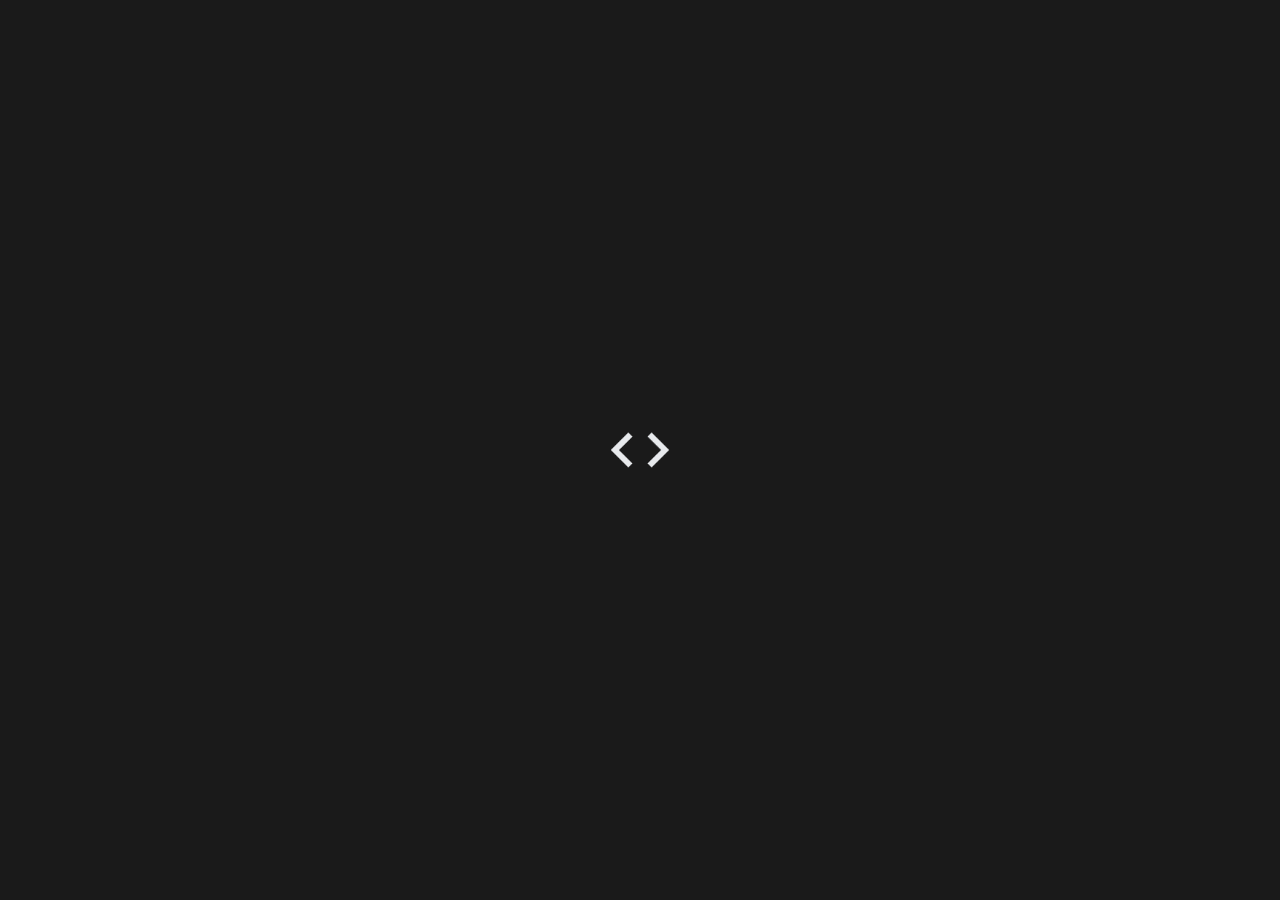
<file: index.html>
<!DOCTYPE html>
<html lang="en-US">

<head>
    <meta charset="UTF-8">
    <meta name="viewport" content="width=device-width, initial-scale=1.0">
    <meta name="keywords" content="HTML, CSS, JavaScript">
    <meta name="author" content="Gilmar Ferrari Filho">
    <meta property="og:title" content="Gilmar Ferrari Filho | Portfolio" />
    <meta property="og:description" content="Gilmar Ferrari Filho's portfolio" />
    <meta property="og:type" content="website" />
    <meta property="og:url" content="https://gilmarferrari.github.io/portfolio/" />
    <meta property="og:image" content="https://gilmarferrari.github.io/portfolio/assets/puzzle-alt.png" />
    <title>Gilmar Ferrari Filho | Profile</title>
    <link rel="stylesheet" type="text/css" href="styles.css">
    <link rel="stylesheet" type="text/css" href="root.css">
    <link rel="icon" href="assets/puzzle.png">
    <link rel="stylesheet" href="https://fonts.googleapis.com/icon?family=Material+Icons">
    <link href="https://fonts.googleapis.com/css2?family=Exo+2&display=swap" rel="stylesheet">
    <script type="text/javascript" src="https://ajax.googleapis.com/ajax/libs/jquery/2.1.3/jquery.min.js"></script>
    <script type="text/javascript" src="navigation.js"></script>
    <script src="navigation-bar/navigation-bar.js" defer></script>
</head>

<body>
    <div id="loading-container">
        <img class="loading-icon" src="assets/code.png">
    </div>
    <header>
        <navigation-bar></navigation-bar>
    </header>
    <main>
        <div id="main">
            <section id="profile">
                <label class="title">Gilmar Ferrari Filho</label>
                <label class="subtitle">Full-Stack Developer</label>
                <span class="bouncing-ball"></span>
            </section>
            <section id="about">
                <label class="title">Hey, I'm Gilmar!</label>
                <label class="subtitle">
                    I'm a full-stack developer based in south region of Brazil.
                </label>
                <br>
                <label class="content">
                    Aside from software development, I'm highly passionate about philosophy and literature.<br>
                    Is there anything better than drinking a cup of coffee while reading a great classic?
                </label>
            </section>
            <section id="beliefs">
                <label class="title">Developing a better future.</label>
                <label class="content">I believe that making a difference in the world doesn't require influence
                    or power; even the simplest act can trigger large-scale change.
                </label><br>
                <label class="content">To support this belief, and targeting the reduction of social privilege,
                    I've decided that all the projects I've developed and published in this portfolio will be free to
                    use.
                    In addition, their source code is available on my
                    <a href="https://github.com/gilmarferrari" target="_blank">GitHub</a>.
                </label>
            </section>
            <section id="more">
                <label class="title">Want to see more?
                </label><br>
                <a class="button" href="https://gilmarferrari.github.io/portfolio/projects">
                    <span>Check out my projects</span>
                    <span class="arrow material-icons">
                        chevron_right
                    </span>
                </a>
            </section>
        </div>
    </main>
</body>
</file>
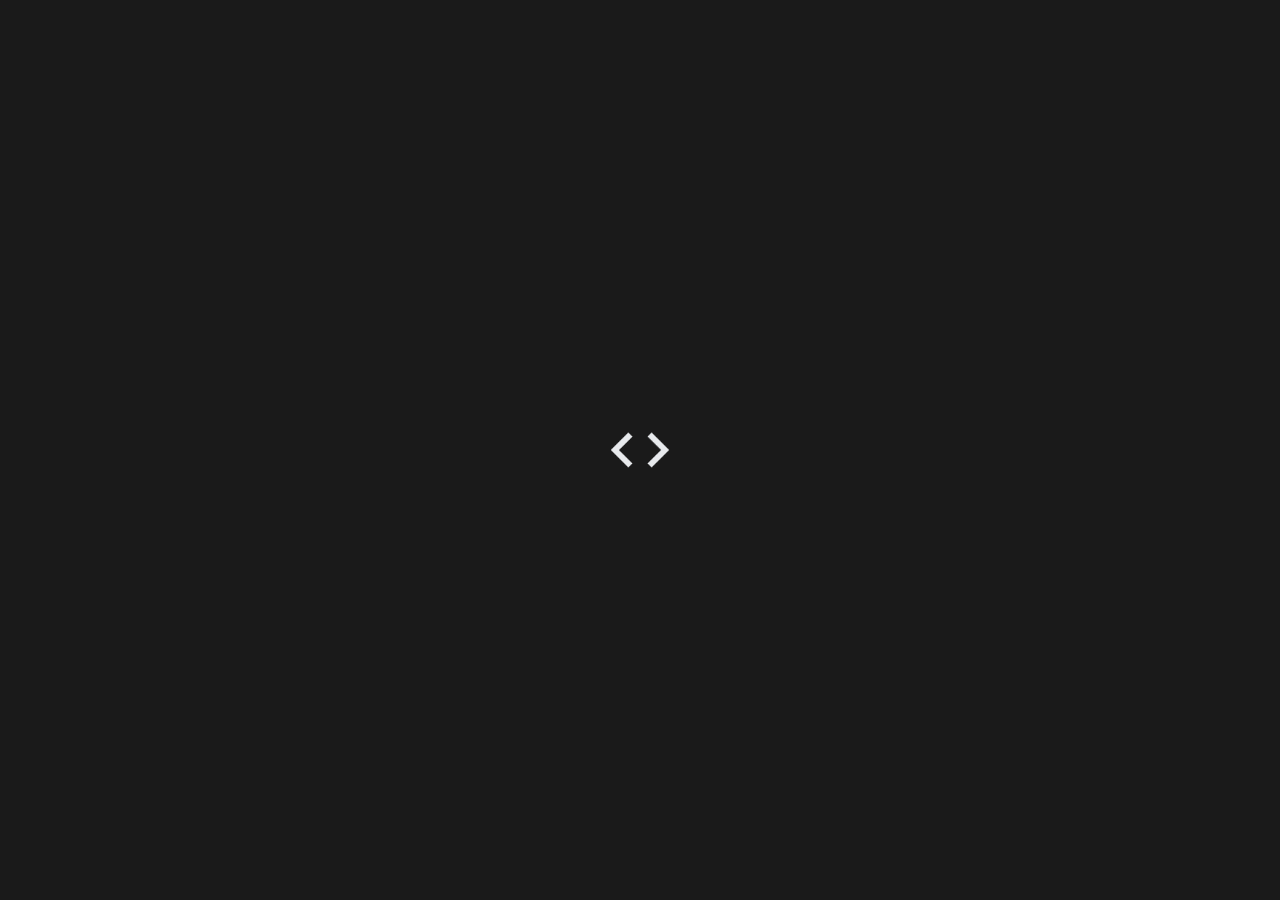
<file: contact/index.html>
<!DOCTYPE html>
<html lang="en-US">

<head>
    <meta charset="UTF-8">
    <meta name="viewport" content="width=device-width, initial-scale=1.0">
    <meta name="keywords" content="HTML, CSS, JavaScript">
    <meta name="author" content="Gilmar Ferrari Filho">
    <meta property="og:title" content="Gilmar Ferrari Filho | Portfolio" />
    <meta property="og:description" content="Gilmar Ferrari Filho's portfolio" />
    <meta property="og:type" content="website" />
    <meta property="og:url" content="https://gilmarferrari.github.io/portfolio/" />
    <meta property="og:image" content="https://gilmarferrari.github.io/portfolio/assets/puzzle-alt.png" />
    <title>Gilmar Ferrari Filho | Contact</title>
    <link rel="stylesheet" type="text/css" href="styles.css">
    <link rel="stylesheet" type="text/css" href="../root.css">
    <link rel="icon" href="../assets/puzzle.png">
    <link rel="stylesheet" href="https://fonts.googleapis.com/icon?family=Material+Icons">
    <link href="https://fonts.googleapis.com/css2?family=Exo+2&display=swap" rel="stylesheet">
    <script type="text/javascript" src="https://ajax.googleapis.com/ajax/libs/jquery/2.1.3/jquery.min.js"></script>
    <script type="text/javascript" src="../navigation.js"></script>
    <script src="../navigation-bar/navigation-bar.js" defer></script>
</head>

<body>
    <div id="loading-container">
        <img class="loading-icon" src="../assets/code.png">
    </div>
    <header>
        <navigation-bar></navigation-bar>
    </header>
    <main>
        <div id="main">
            <section id="contact">
                <label class="title">Let's get in touch!</label>
                <div class="button-row">
                    <a class="button" href="mailto:business.gilmarferrari@gmail.com" target="_blank">
                        <span>E-mail</span>
                        <span class="arrow material-icons">
                            chevron_right
                        </span>
                    </a>
                    <a class="button" href="https://github.com/gilmarferrari" target="_blank">
                        <span>GitHub</span>
                        <span class="arrow material-icons">
                            chevron_right
                        </span>
                    </a>
                </div>
                <span class="bouncing-ball"></span>
            </section>
        </div>
    </main>
</body>
</file>
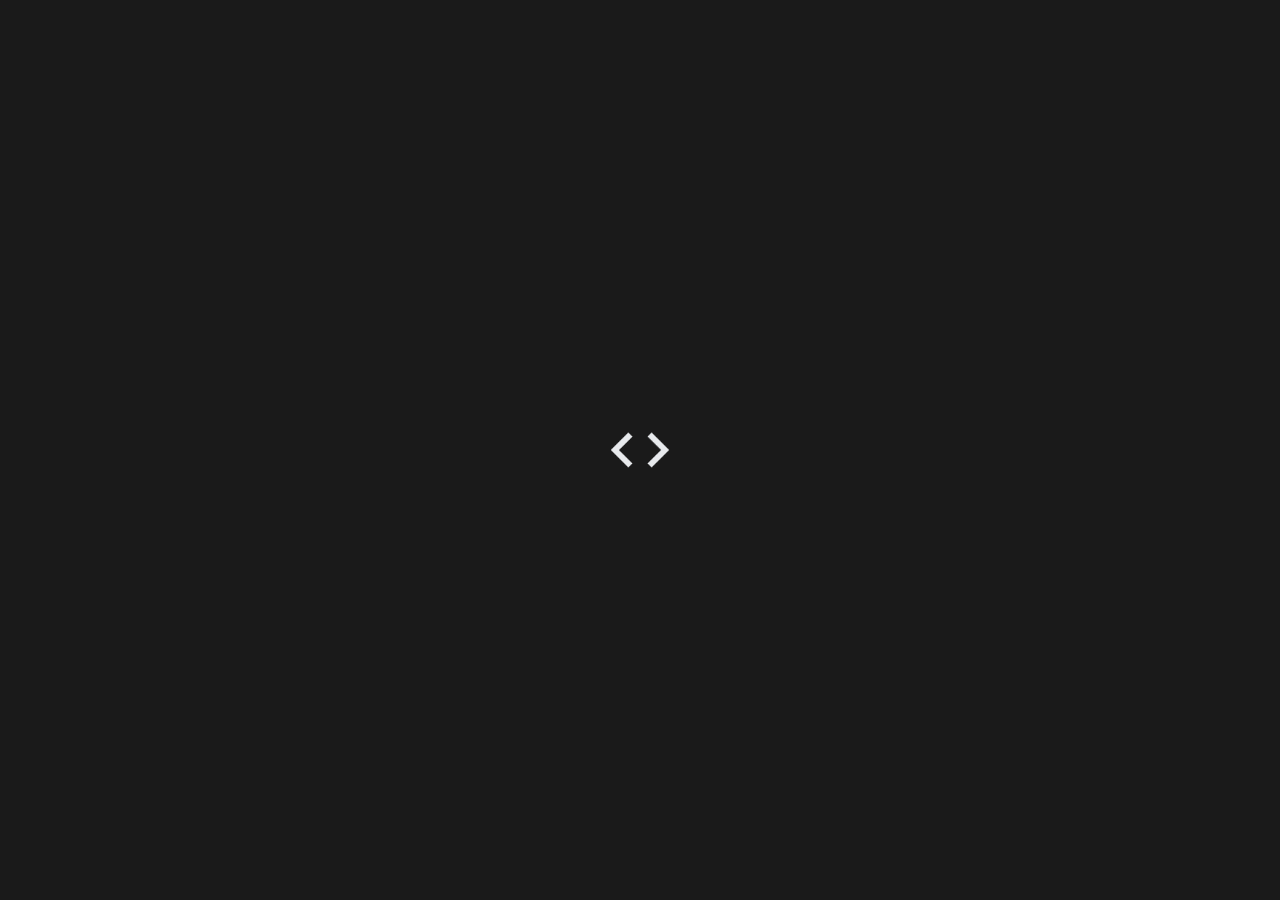
<file: projects/index.html>
<!DOCTYPE html>
<html lang="en-US">

<head>
    <meta charset="UTF-8">
    <meta name="viewport" content="width=device-width, initial-scale=1.0">
    <meta name="keywords" content="HTML, CSS, JavaScript">
    <meta name="author" content="Gilmar Ferrari Filho">
    <meta property="og:title" content="Gilmar Ferrari Filho | Portfolio" />
    <meta property="og:description" content="Gilmar Ferrari Filho's portfolio" />
    <meta property="og:type" content="website" />
    <meta property="og:url" content="https://gilmarferrari.github.io/portfolio/" />
    <meta property="og:image" content="https://gilmarferrari.github.io/portfolio/assets/puzzle-alt.png" />
    <title>Gilmar Ferrari Filho | Projects</title>
    <link rel="stylesheet" type="text/css" href="styles.css">
    <link rel="stylesheet" type="text/css" href="../root.css">
    <link rel="icon" href="../assets/puzzle.png">
    <link rel="stylesheet" href="https://fonts.googleapis.com/icon?family=Material+Icons">
    <link href="https://fonts.googleapis.com/css2?family=Exo+2&display=swap" rel="stylesheet">
    <script type="text/javascript" src="https://ajax.googleapis.com/ajax/libs/jquery/2.1.3/jquery.min.js"></script>
    <script type="text/javascript" src="../navigation.js"></script>
    <script src="../navigation-bar/navigation-bar.js" defer></script>
</head>

<body>
    <div id="loading-container">
        <img class="loading-icon" src="../assets/code.png">
    </div>
    <header>
        <navigation-bar></navigation-bar>
    </header>
    <main>
        <div id="main">
            <section id="info">
                <label class="title">Projects</label>
                <label class="subtitle">Hop in and let's explore this universe.</label>
                <span class="bouncing-ball"></span>
            </section>
            <section class="project" id="collapsus-lost-legacy">
                <div class="showcase">
                    <label class="title">Collapsus: Lost Legacy</label>
                </div>
                <div class="details info-left">
                    <div class="info slide-left">
                        <label class="title">About the project</label>
                        <label class="content">Initially planned to be a 2D escape room game, where a variety of puzzles
                            had to be solved in order to reach the next level, it eventually became more of a playground
                            than an actual game.
                            <br><br>
                            As I was at the beginning of my career, it seemed like a really ambitious game for the time.
                            The more I learned, the more I wanted to create and implement new features, which ultimately
                            resulted in the saturation of experimental mechanics.
                        </label>
                        <div class="actions">
                            <a
                                href="https://github.com/gilmarferrari/Collapsus-Lost-Legacy/raw/refs/heads/main/Collapsus%20Lost%20Legacy%200.18.2.rar">Download</a>
                        </div>
                    </div>
                    <img class="slide-right" src="../assets/collapsus-lost-legacy-alt.png">
                </div>
            </section>
            <section class="project" id="async">
                <div class="showcase">
                    <label class="title">Async</label>
                </div>
                <div class="details info-right">
                    <img class="slide-left" src="../assets/async.png">
                    <div class="info slide-right">
                        <label class="title">About the project</label>
                        <label class="content">Async is a web application developed with Angular.
                            <br><br>
                            Inspired by Postman, the purpose of this tool was to provide a simple and
                            customized way of making HTTP requests — at least I thought it was. Turns out I was wrong.
                            <br><br>
                            At the moment, it represents nothing more than... legacy, I guess.
                        </label>
                        <div class="actions">
                            <a href="https://github.com/gilmarferrari/Async">See more</a>
                            <span>|</span>
                            <a href="https://gilmarferrari.github.io/portfolio/projects/async">Try it out</a>
                        </div>
                    </div>
                </div>
            </section>
            <section class="project" id="plan-it">
                <div class="showcase">
                    <label class="title">Plan It</label>
                </div>
                <div class="details info-left">
                    <div class="info slide-left">
                        <label class="title">About the project</label>
                        <label class="content">Plan It is an open-source, free budget app, developed to fill a gap I had
                            in my personal budget. It offers a user-friendly interface and is highly customizable,
                            allowing users to modulate almost everything in it.
                        </label>
                        <div class="actions">
                            <a href="https://github.com/gilmarferrari/Plan-It">See more</a>
                            <span>|</span>
                            <a
                                href="https://github.com/gilmarferrari/Plan-It/releases/download/1.0.0/v1.apk">Download</a>
                        </div>
                    </div>
                    <img class="slide-right" src="../assets/plan-it.png">
                </div>
            </section>
            <section class="project" id="conduit-api">
                <div class="showcase">
                    <label class="title">Conduit</label>
                </div>
                <div class="details info-right">
                    <img class="slide-left" src="../assets/conduit-api.png">
                    <div class="info slide-right">
                        <label class="title">About the project</label>
                        <label class="content">Conduit is an API developed in .NET, designed for real-time messaging
                            applications.
                            <br><br>
                            This was also a very ambitious project, as it was the first real-time communication API I
                            had ever developed.
                        </label>
                        <div class="actions">
                            <a href="https://github.com/gilmarferrari/ConduitAPI">See more</a>
                        </div>
                    </div>
                </div>
            </section>
            <section class="project" id="borealis">
                <div class="showcase">
                    <label class="title">Borealis</label>
                </div>
                <div class="details info-left">
                    <div class="info slide-left">
                        <label class="title">About the project</label>
                        <label class="content">Borealis is a 2D platform game, where the goal is basically to go as far
                            as you can.
                            <br><br>
                            For the sake of old games, here's an attempt to go back in time.
                        </label>
                        <div class="actions">
                            <a href="https://github.com/gilmarferrari/Borealis/releases">See more</a>
                            <span>|</span>
                            <a
                                href="https://github.com/gilmarferrari/Borealis/releases/download/1.0.0-beta/Borealis.rar">Download</a>
                        </div>
                    </div>
                    <img class="slide-right" src="../assets/coin.png">
                </div>
            </section>
            <section class="project" id="archive">
                <div class="showcase">
                    <label class="title">Archive</label>
                </div>
                <div class="details info-right">
                    <img class="slide-left" src="../assets/archive.png">
                    <div class="info slide-right">
                        <label class="title">About the project</label>
                        <label class="content">Archive is a mobile application for storing notes, managing accounts and
                            creating watchlists. <i>Bref</i>, as the name says, it's an archive.
                            <br><br>
                            This is a very simple project, developed in only a couple of days, but an incredibly helpful
                            tool. As I like to say, the simpler the app, the more efficient it is.
                        </label>
                        <div class="actions">
                            <a href="https://github.com/gilmarferrari/Archive">See more</a>
                            <span>|</span>
                            <a
                                href="https://github.com/gilmarferrari/Archive/releases/download/1.0.0/v1.apk">Download</a>
                        </div>
                    </div>
                </div>
            </section>
        </div>
    </main>
</body>

<script>
    document.addEventListener("DOMContentLoaded", function () {
        const observer = new IntersectionObserver((e) => {
            e.forEach(x => {
                if (x.isIntersecting) {
                    x.target.classList.add("in-view");
                } else {
                    x.target.classList.remove("in-view");
                }
            });
        });

        const infoLeft = document.querySelector('.slide-left');

        const infoLeftElements = document.querySelectorAll('.slide-left');
        const infoRightElements = document.querySelectorAll('.slide-right');

        infoLeftElements.forEach(e => {
            observer.observe(e);
        });

        infoRightElements.forEach(e => {
            observer.observe(e);
        });
    });
</script>
</file>
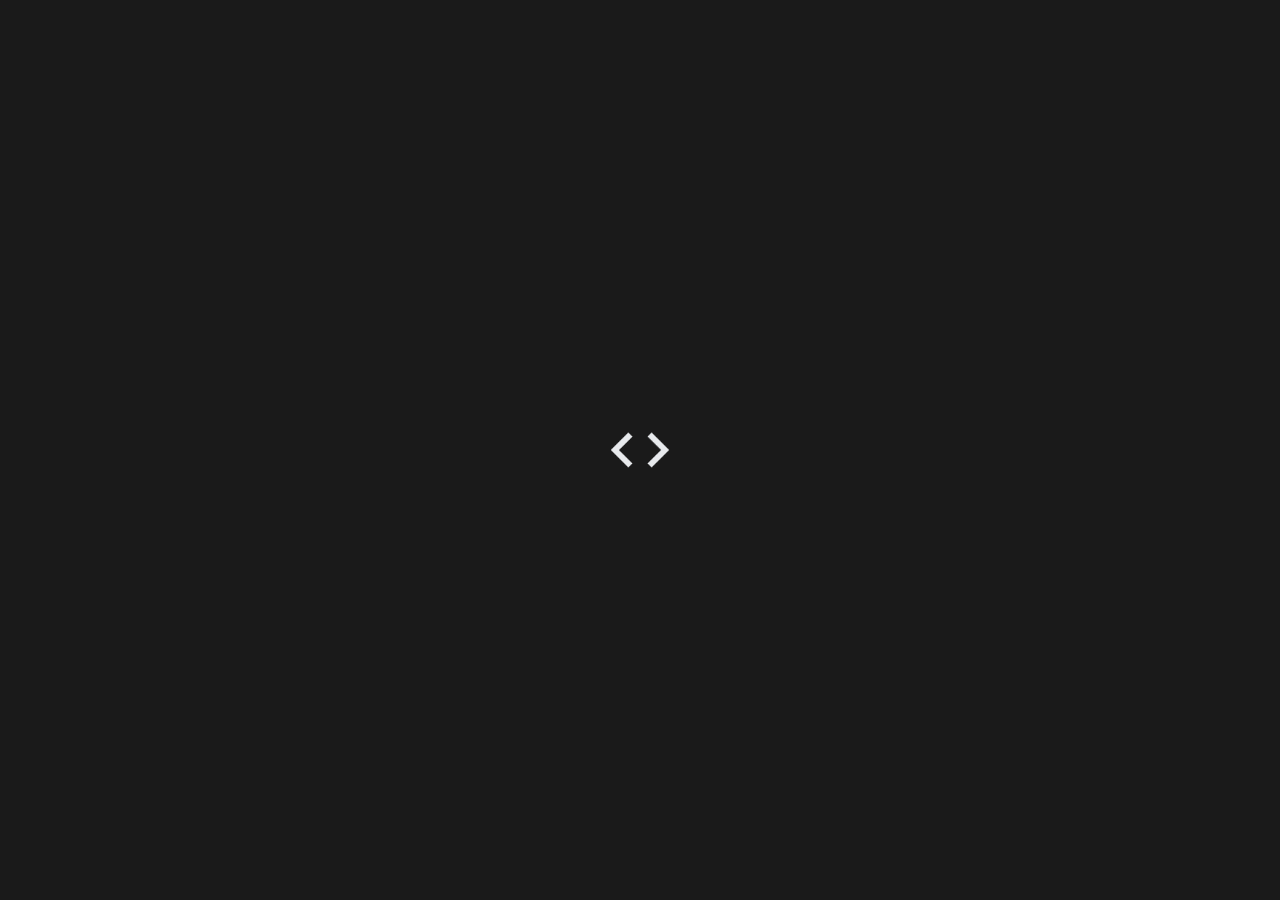
<file: techs/index.html>
<!DOCTYPE html>
<html lang="en-US">

<head>
    <meta charset="UTF-8">
    <meta name="viewport" content="width=device-width, initial-scale=1.0">
    <meta name="keywords" content="HTML, CSS, JavaScript">
    <meta name="author" content="Gilmar Ferrari Filho">
    <meta property="og:title" content="Gilmar Ferrari Filho | Portfolio" />
    <meta property="og:description" content="Gilmar Ferrari Filho's portfolio" />
    <meta property="og:type" content="website" />
    <meta property="og:url" content="https://gilmarferrari.github.io/portfolio/" />
    <meta property="og:image" content="https://gilmarferrari.github.io/portfolio/assets/puzzle-alt.png" />
    <title>Gilmar Ferrari Filho | Techs</title>
    <link rel="stylesheet" type="text/css" href="styles.css">
    <link rel="stylesheet" type="text/css" href="../root.css">
    <link rel="icon" href="../assets/puzzle.png">
    <link rel="stylesheet" href="https://fonts.googleapis.com/icon?family=Material+Icons">
    <link href="https://fonts.googleapis.com/css2?family=Exo+2&display=swap" rel="stylesheet">
    <script type="text/javascript" src="https://ajax.googleapis.com/ajax/libs/jquery/2.1.3/jquery.min.js"></script>
    <script type="text/javascript" src="../navigation.js"></script>
    <script src="../navigation-bar/navigation-bar.js" defer></script>
    <script src="../progress-bar/progress-bar.js" defer></script>
</head>

<body>
    <div id="loading-container">
        <img class="loading-icon" src="../assets/code.png">
    </div>
    <header>
        <navigation-bar></navigation-bar>
    </header>
    <main>
        <div id="main">
            <section id="info">
                <label class="title">Technologies</label>
                <label class="subtitle">Here are a few technologies and languages I work with.</label>
                <span class="bouncing-ball"></span>
            </section>
            <section id="languages">
                <div class="showcase">
                    <div class="item">
                        <label class="title">C#</label>
                        <progress-bar progress="90"></progress-bar>
                    </div>
                    <div class="item">
                        <label class="title">TypeScript</label>
                        <progress-bar progress="85"></progress-bar>
                    </div>
                    <div class="item">
                        <label class="title">Dart</label>
                        <progress-bar progress="85"></progress-bar>
                    </div>
                    <div class="item">
                        <label class="title">JavaScript</label>
                        <progress-bar progress="70"></progress-bar>
                    </div>
                    <div class="item">
                        <label class="title">Java</label>
                        <progress-bar progress="30"></progress-bar>
                    </div>
                    <div class="item">
                        <label class="title">Python</label>
                        <progress-bar progress="20"></progress-bar>
                    </div>
                </div>
            </section>
            <section id="frameworks">
                <div class="showcase">
                    <div class="item">
                        <label class="title">.NET</label>
                        <progress-bar progress="90"></progress-bar>
                    </div>
                    <div class="item">
                        <label class="title">Angular</label>
                        <progress-bar progress="85"></progress-bar>
                    </div>
                    <div class="item">
                        <label class="title">Flutter</label>
                        <progress-bar progress="85"></progress-bar>
                    </div>
                </div>
            </section>
            <section id="ai">
                <div class="showcase">
                    <div class="item">
                        <label class="title">Keras.NET</label>
                        <progress-bar progress="85"></progress-bar>
                    </div>
                    <div class="item">
                        <label class="title">Scikit-learn</label>
                        <progress-bar progress="65"></progress-bar>
                    </div>
                    <div class="item">
                        <label class="title">Keras</label>
                        <progress-bar progress="50"></progress-bar>
                    </div>
                </div>
            </section>
            <section id="game-engines">
                <div class="showcase">
                    <div class="item">
                        <label class="title">Unity</label>
                        <progress-bar progress="75"></progress-bar>
                    </div>
                    <div class="item">
                        <label class="title">Unreal</label>
                        <progress-bar progress="15"></progress-bar>
                    </div>
                </div>
            </section>
            <section id="databases">
                <div class="showcase">
                    <div class="item">
                        <label class="title">SQL Server</label>
                        <progress-bar progress="80"></progress-bar>
                    </div>
                    <div class="item">
                        <label class="title">SQFlite</label>
                        <progress-bar progress="70"></progress-bar>
                    </div>
                    <div class="item">
                        <label class="title">Oracle</label>
                        <progress-bar progress="60"></progress-bar>
                    </div>
                </div>
            </section>
            <section id="others">
                <div class="showcase">
                    <div class="item">
                        <label class="title">Git</label>
                        <progress-bar progress="90"></progress-bar>
                    </div>
                    <div class="item">
                        <label class="title">Docker</label>
                        <progress-bar progress="65"></progress-bar>
                    </div>
                </div>
            </section>
        </div>
    </main>
</body>
</file>
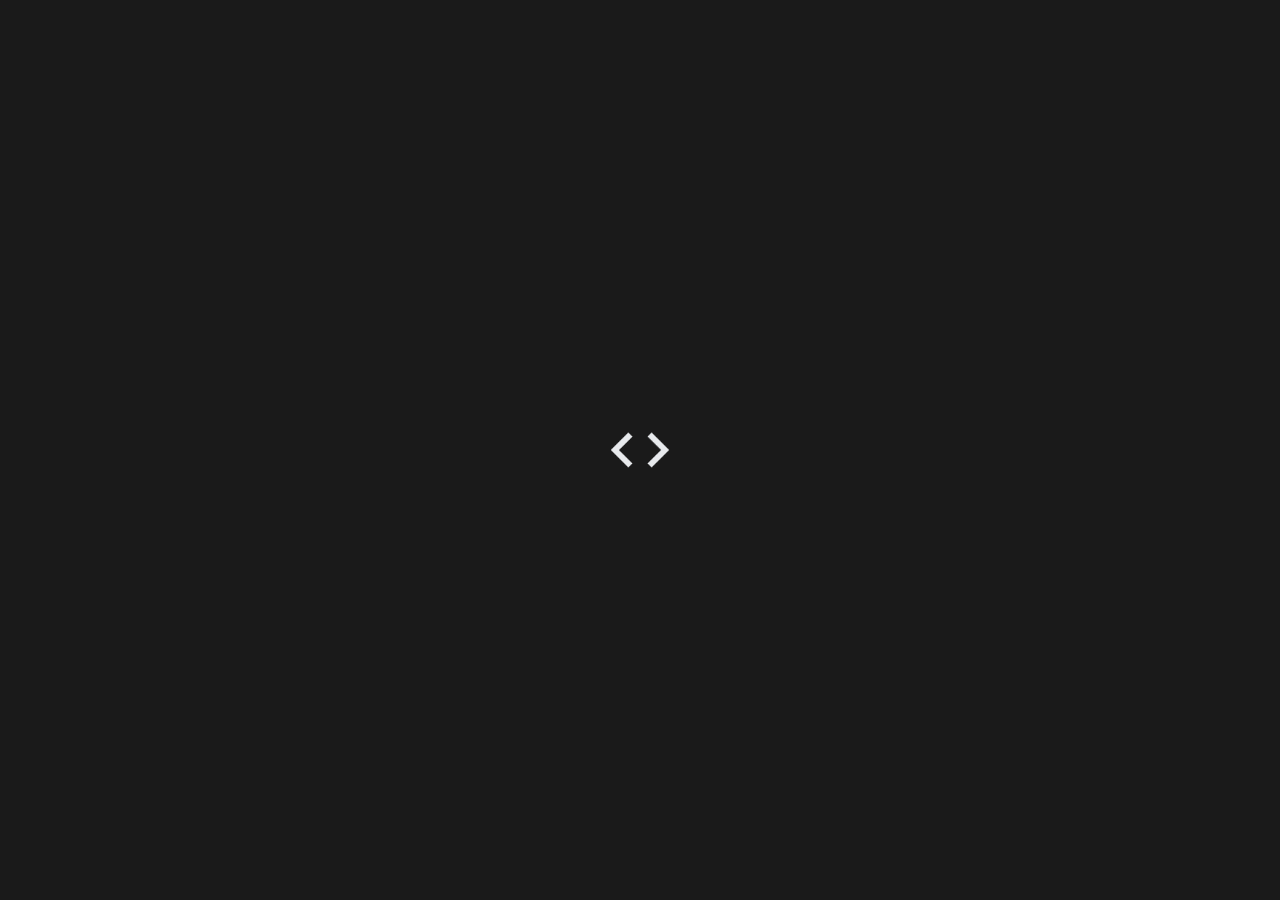
<file: timeline/index.html>
<!DOCTYPE html>
<html lang="en-US">

<head>
    <meta charset="UTF-8">
    <meta name="viewport" content="width=device-width, initial-scale=1.0">
    <meta name="keywords" content="HTML, CSS, JavaScript">
    <meta name="author" content="Gilmar Ferrari Filho">
    <meta property="og:title" content="Gilmar Ferrari Filho | Portfolio" />
    <meta property="og:description" content="Gilmar Ferrari Filho's portfolio" />
    <meta property="og:type" content="website" />
    <meta property="og:url" content="https://gilmarferrari.github.io/portfolio/" />
    <meta property="og:image" content="https://gilmarferrari.github.io/portfolio/assets/puzzle-alt.png" />
    <title>Gilmar Ferrari Filho | Timeline</title>
    <link rel="stylesheet" type="text/css" href="styles.css">
    <link rel="stylesheet" type="text/css" href="../root.css">
    <link rel="icon" href="../assets/puzzle.png">
    <link rel="stylesheet" href="https://fonts.googleapis.com/icon?family=Material+Icons">
    <link href="https://fonts.googleapis.com/css2?family=Exo+2&display=swap" rel="stylesheet">
    <script type="text/javascript" src="https://ajax.googleapis.com/ajax/libs/jquery/2.1.3/jquery.min.js"></script>
    <script type="text/javascript" src="../navigation.js"></script>
    <script src="../navigation-bar/navigation-bar.js" defer></script>
</head>

<body>
    <div id="loading-container">
        <img class="loading-icon" src="../assets/code.png">
    </div>
    <header>
        <navigation-bar></navigation-bar>
    </header>
    <main>
        <div id="main">
            <section id="info">
                <label class="title">Timeline</label>
                <label class="subtitle">
                    Behind every great person in history lies a tapestry of decisions and paths taken.
                </label>
                <span class="bouncing-ball"></span>
            </section>
            <section id="timeline">
                <div class="timeline">
                    <div class="timeline-period">
                        <label>2024</label>
                    </div>
                    <span class="dot"></span>
                    <div class="timeline-item">
                        <label>Development of Plan It: a budgeting and expense control app.</label>
                        <h1>PUBLISHED PROJECTS</h1>
                        <ul>
                            <li>Plan It</li>
                        </ul>
                    </div>
                </div>
                <div class="timeline">
                    <div class="timeline-period">
                        <label>2023</label>
                    </div>
                    <span class="dot"></span>
                    <div class="timeline-item">
                        <label>Focus on back-end development (APIs in ASP.NET).</label>
                        <label>Deepening the learning and development of artificial neural networks (especially CNNs).
                        </label>
                        <label>Development of Conduit: an API designed for real-time messaging applications.</label>
                        <h1>PUBLISHED PROJECTS</h1>
                        <ul>
                            <li>Conduit</li>
                            <li>Frame Extractor</li>
                        </ul>
                    </div>
                </div>
                <div class="timeline">
                    <div class="timeline-period">
                        <label>2022</label>
                    </div>
                    <span class="dot"></span>
                    <div class="timeline-item">
                        <label>Beginning and completion of the post-graduate degree in Big Data, Data Science & Data
                            Analytics.</label>
                        <label>Focus on front-end web development.</label>
                        <label>Development of multiple projects using native HTML, CSS and JS.
                        </label>
                        <h1>PUBLISHED PROJECTS</h1>
                        <ul>
                            <li>Portfolio</li>
                            <li>Collapsus: Lost Legacy page</li>
                            <li>Pixel-Arts page</li>
                            <li>Dashboard using public APIs</li>
                            <li>Carbon</li>
                            <li>Async</li>
                            <li>Collapsus: Lost Legacy game (prototype)</li>
                        </ul>
                        <h1>EXTENSION COURSES</h1>
                        <ul>
                            <li>
                                <a href="https://certificado.pucrs.br/434a23a8-1b76-4c91-89fc-8733c354eeec"
                                    target="_blank">
                                    Adaptable professional - PUCRS
                                </a>
                            </li>
                        </ul>
                    </div>
                </div>
                <div class="timeline">
                    <div class="timeline-period">
                        <label>2021</label>
                    </div>
                    <span class="dot"></span>
                    <div class="timeline-item">
                        <label>Completion of the bachelor's degree program in Game Development.</label>
                        <label>Development of Coastal Collapse for the final paper.</label>
                        <h1>PUBLISHED PROJECTS</h1>
                        <ul>
                            <li>Coastal Collapse page (PC & Android)</li>
                        </ul>
                        <h1>EXTRA COURSES</h1>
                        <ul>
                            <li>
                                <a href="https://www.udemy.com/certificate/UC-cc59cc61-af28-4c28-add3-6c2392b56c8b/"
                                    target="_blank">Artificial Intelligence & Machine Learning - Udemy</a>
                            </li>
                        </ul>
                    </div>
                </div>
                <div class="timeline">
                    <div class="timeline-period">
                        <label>2020</label>
                    </div>
                    <span class="dot"></span>
                    <div class="timeline-item">
                        <label>Beginning of the bachelor's degree program in Game Development.</label>
                        <label>Beginning of development of Collapsus: Lost Legacy.</label>
                    </div>
                </div>
            </section>
        </div>
    </main>
</body>
</file>
<file: styles.css>
#profile {
    display: flex;
    flex-direction: column;
    justify-content: start;
    align-items: center;
    margin-top: 150px;
    min-height: calc(100% - 150px);
}

#profile label {
    max-width: 60%;
    text-align: center;
}

#profile .title {
    font-size: 20px;
}

#profile .subtitle {
    font-size: 38px;
    color: var(--low-white);
}

#about {
    background-color: var(--alternative-background-color);
    display: flex;
    flex-direction: column;
    justify-content: center;
    align-items: center;
    min-height: 100%;
}

#about label {
    max-width: 60%;
    text-align: center;
}

#about .title {
    font-size: 38px;
    padding: 15px 0;
}

#about .subtitle {
    font-size: 20px;
    color: var(--low-white);
    max-width: 60%;
}

#about .content {
    font-size: 15px;
    color: var(--low-white);
    line-height: 1.5;
}

#beliefs {
    display: flex;
    flex-direction: column;
    justify-content: center;
    align-items: center;
    min-height: 100%;
}

#beliefs label {
    max-width: 60%;
    text-align: center;
}

#beliefs .title {
    font-size: 38px;
    padding: 15px 0;
}

#beliefs .content {
    font-size: 15px;
    color: var(--low-white);
}

#more {
    background-color: var(--alternative-background-color);
    display: flex;
    flex-direction: column;
    justify-content: center;
    align-items: center;
    min-height: 100%;
}

#more .title {
    font-size: 20px;
    padding: 15px 0;
}

#more .content {
    font-size: 15px;
    color: var(--low-white);
}

@media (max-width: 400px) {
    #profile label,
    #about label,
    #beliefs label,
    #more label {
        max-width: 80%;
    }
}
</file>
<file: root.css>
:root {
    --font-family: 'Exo 2', sans-serif;
    --background-color: #1a1a1a;
    --alternative-background-color: black;
    --accent-color: orangered;
    --white: white;
    --low-white: #dfdfdf;
    --gray: #878787;
    --block-color: #2b2b2b;
    --alternative-block-color: #494949;
    --drawer-background-color: #2b2b2b;
}

body {
    width: 100vw;
    height: 100vh;
    margin: 0;
    font-family: var(--font-family);
    overflow-x: hidden;
}

main {
    width: 100vw;
    min-height: 100vh;
    background-color: var(--background-color);
    cursor: default;
    display: flex;
    align-items: center;
    flex-direction: column;
    margin-bottom: 90px;
    overflow-x: hidden;
    overflow-y: auto;
}

#main {
    width: inherit;
    height: 100vh;
    overflow-x: inherit;
    overflow-y: auto;
    box-sizing: border-box;
}

section {
    width: inherit;
}

a {
    color: var(--white);
}

label {
    color: var(--white);
}

.button {
    color: var(--white);
    text-decoration: none;
    display: flex;
    flex-direction: row;
    justify-content: center;
    align-items: center;
    gap: 5px;
    text-transform: uppercase;
    border: 2px solid var(--white);
    border-radius: 10px;
    padding: 10px 15px;
    overflow: hidden;
    background: none;
    position: relative;
}

.button::before {
    content: '';
    position: absolute;
    top: 0;
    left: 0;
    width: 0;
    height: 100%;
    background: var(--white);
    transition: width 500ms;
    z-index: 0;
}

.button:hover::before {
    width: 100%;
}

.button span {
    z-index: 1;
    transition: color font-weight 500ms;
}

.button:hover {
    color: var(--black);
    border-color: transparent;
}

.button .arrow {
    width: 0;
    height: 0;
    margin-top: -5px;
    margin-bottom: -5px;
    margin-left: -5px;
    opacity: 0;
    transition-property: width height margin-left opacity;
    transition-duration: 300ms;
}

.button:hover .arrow {
    width: 24px;
    height: 24px;
    margin-left: 0;
    opacity: 1;
    transition-property: width height margin-left margin-right opacity;
    transition-duration: 300ms;
}

.button .arrow {
    width: 0;
    height: 0;
    margin-top: -5px;
    margin-bottom: -5px;
    margin-left: -5px;
    opacity: 0;
    transition-property: width height margin-left opacity;
    transition-duration: 300ms;
}

.button:hover .arrow {
    width: 24px;
    height: 24px;
    margin-left: 0;
    margin-right: -5px;
    opacity: 1;
    transition-property: width height margin-left margin-right opacity;
    transition-duration: 300ms;
}

#loading-container {
    width: 100%;
    height: 100%;
    position: fixed;
    background-color: var(--background-color);
    display: flex;
    justify-content: center;
    align-items: center;
    overflow: hidden;
    z-index: 999;
    animation: fade-out 1s normal 2s forwards;
}

@keyframes fade-out {
    from {
        opacity: 100%;
    }

    to {
        opacity: 0%;
        display: none;
    }
}

.loading-icon {
    width: 70px;
    height: 70px;
    animation: rotate360 1.2s infinite linear;
}

@keyframes rotate360 {
    from {
        transform: rotate(0deg);
    }

    to {
        transform: rotate(360deg);
    }
}

.bouncing-ball {
    position: sticky;
    width: 40px;
    height: 40px;
    top: calc(100% - 44px);
    margin-bottom: 4px;
    animation: bounce 800ms infinite ease-out;
    background-image: url(assets/square.png);
    background-size: contain;
    border-radius: 50%;
}

@keyframes bounce {

    0%,
    100% {
        transform: translateY(0);
    }

    60% {
        transform: translateY(-50px);
    }
}

.slide-left {
    opacity: 0;
    transform: translateX(-50%);
    transition: opacity 1s ease-in, transform 800ms ease;
}

.slide-left.in-view {
    opacity: 1;
    transform: translateX(0);
}

.slide-right {
    opacity: 0;
    transform: translateX(50%);
    transition: opacity 1s ease-in, transform 800ms ease;
}

.slide-right.in-view {
    opacity: 1;
    transform: translateX(0);
}
</file>
<file: contact/styles.css>
#contact {
    display: flex;
    flex-direction: column;
    justify-content: start;
    align-items: center;
    margin-top: 150px;
    height: calc(100vh - 150px);
}

#contact label {
    max-width: 60%;
    text-align: center;
}

#contact .title {
    font-size: 38px;
    margin: 40px 0;
}

#contact .button-row {
    display: flex;
    flex-direction: row;
    justify-content: center;
    align-items: center;
    gap: 20px;
}

#contact .arrow {
    width: 0;
    height: 0;
    margin-top: -5px;
    margin-bottom: -5px;
    margin-left: -5px;
    opacity: 0;
    transition-property: width height margin-left opacity;
    transition-duration: 300ms;
}

#contact .button:hover .arrow {
    width: 24px;
    height: 24px;
    margin-left: 0;
    margin-right: -5px;
    opacity: 1;
    transition-property: width height margin-left margin-right opacity;
    transition-duration: 300ms;
}
</file>
<file: projects/styles.css>
#info {
    position: relative;
    display: flex;
    flex-direction: column;
    justify-content: start;
    align-items: center;
    margin-top: 150px;
    height: calc(100vh - 150px);
}

#info label {
    text-align: center;
}

#info .title {
    font-size: 38px;
}

#info .subtitle {
    font-size: 20px;
    color: var(--low-white);
}

.project {
    min-height: 100%;
}

.project img {
    width: 300px;
    object-fit: cover;
    opacity: 30%;
}

.project .showcase {
    display: flex;
    flex-direction: column;
    justify-content: center;
    align-items: center;
    height: 100vh;
}

.project .details {
    display: flex;
    flex-direction: row;
    align-items: center;
    flex-wrap: nowrap;
    height: 100vh;
}

.project .details label {
    text-align: justify;
}

.project .details a {
    text-align: justify;
    margin-top: 20px;
    text-decoration: none;
}

.project .details .info {
    display: flex;
    flex-direction: column;
    justify-content: center;
    align-items: normal;
    max-width: 35%;
}

.project .title {
    font-size: 38px;
    padding: 15px 0;
    text-align: center;
}

.project .content {
    font-size: 15px;
    color: var(--low-white);
}

.project .info-left {
    justify-content: flex-start;
}

.project .info-left .info {
    margin-left: 15%;
}

.project .info-left img {
    margin-left: 10%;
}

.project .info-right {
    justify-content: flex-end;
}

.project .info-right .info {
    margin-right: 15%;
}

.project .info-right img {
    margin-right: 10%;
}

.actions {
    display: flex;
    flex-direction: row;
    justify-content: flex-start;
    align-items: center;
    gap: 10px;
    color: var(--white);
}

.actions span {
    text-align: justify;
    margin-top: 20px;
}

.actions a {
    text-decoration: none;
    position: relative;
    padding-bottom: 4px;
}

.actions a::after {
    content: '';
    position: absolute;
    width: 0;
    height: 2px;
    left: 0;
    bottom: 0;
    background-color: var(--white);
    transition: width 0.4s ease;
}

.actions a:hover::after {
    width: 100%;
}

@media screen and (max-width: 850px) {
    .project .details .info {
        max-width: 70%;
    }

    .project .details .title {
        text-align: start !important;
    }

    .project img {
        display: none;
    }
}

#collapsus-lost-legacy,
#collapsus-lost-legacy .showcase,
#collapsus-lost-legacy .details,
#plan-it,
#plan-it .showcase,
#plan-it .details,
#borealis,
#borealis .showcase,
#borealis .details {
    background-color: var(--alternative-background-color);
}

#async,
#async .showcase,
#async .details,
#conduit-api,
#conduit-api .showcase,
#conduit-api .details,
#archive,
#archive .showcase,
#archive .details {
    background-color: var(--background-color);
}

#borealis img {
    image-rendering: pixelated;
}
</file>
<file: techs/styles.css>
#info {
    display: flex;
    flex-direction: column;
    justify-content: start;
    align-items: center;
    margin-top: 150px;
    height: calc(100vh - 150px);
    max-width: 80%;
    margin-left: 10%;
}

#info label {
    text-align: center;
}

#info .title {
    font-size: 38px;
}

#info .subtitle {
    font-size: 20px;
    color: var(--low-white);
}

#techs {
    height: fit-content;
    min-height: 100vh;
    background-color: var(--alternative-background-color);
    display: flex;
    flex-direction: column;
    justify-content: center;
    align-items: center;
}

.card-deck {
    display: flex;
    flex-direction: row;
    justify-content: center;
    justify-items: center;
    flex-wrap: wrap;
    max-width: 80%;
    width: fit-content;
    margin: 40px 0;
}

.card {
    padding: 10px 15px 10px 15px;
    color: var(--white);
    background: linear-gradient(90deg, var(--alternative-block-color), var(--block-color));
    border-radius: 5px;
    width: 180px;
    height: 250px;
    border-radius: 20px;
    margin: 0px -40px 0px -40px;
    z-index: 0;
    transition-property: transform margin-right;
    transition-duration: 300ms;
    transform: rotateZ(0deg);
    margin-right: -40px;
    align-content: flex-start;
}

.card:hover {
    transform: rotateZ(5deg);
    margin-right: 10px;
    margin-top: -40px;
    transition: transform 300ms, margin-right 300ms, margin-top 300ms;
}

.card .chip {
    padding: 2px 5px 2px 5px;
    border-radius: 2px;
    background: linear-gradient(90deg, var(--block-color), transparent);
    font-size: 14px;
    gap: 10px;
}

.card .content {
    display: flex;
    flex-direction: column;
    font-size: 13px;
}

@media screen and (max-width: 470px) {
    .card-deck {
        margin: 40px;
    }
}
</file>
<file: timeline/styles.css>
#info {
    display: flex;
    flex-direction: column;
    justify-content: start;
    align-items: center;
    margin-top: 150px;
    height: calc(100vh - 150px);
    max-width: 80%;
    margin-left: 10%;
}

#info label {
    text-align: center;
}

#info .title {
    font-size: 38px;
}

#info .subtitle {
    font-size: 20px;
    color: var(--low-white);
}

#timeline {
    height: fit-content;
    min-height: 100vh;
    background-color: var(--alternative-background-color);
    display: flex;
    flex-direction: column;
    justify-content: center;
    align-items: center;
    padding: 40px 0;
}

.timeline {
    display: flex;
    flex-direction: row;
    height: fit-content;
    min-width: 100%;
}

.timeline-period {
    min-width: 15%;
    max-width: 100px;
    line-height: 30px;
    border-right: 1px solid var(--white);
    width: 15%;
    padding: 30px;
    text-align: right;
}

.timeline-period label {
    font-size: 15px;
}

.timeline .dot {
    margin: 42px -3px 0px -5px;
    padding: 3px;
    height: 1px;
    background-color: var(--accent-color);
    border: 1px solid var(--white);
}

.timeline-item {
    display: flex;
    width: 100%;
    flex-direction: column;
    padding: 30px;
    line-height: 30px;
    margin-right: 30px;
}

.timeline-item h1 {
    font-size: 15px;
    color: var(--accent-color);
}

.timeline-item label {
    overflow-wrap: break-word;
    word-wrap: break-word;
    hyphens: auto;
}

.timeline-item ul li {
    overflow-wrap: break-word;
    word-wrap: break-word;
    hyphens: auto;
    color: var(--white);
}

@media screen and (max-width: 470px) {
    #timeline {
        align-items: flex-start;
    }
}
</file>
